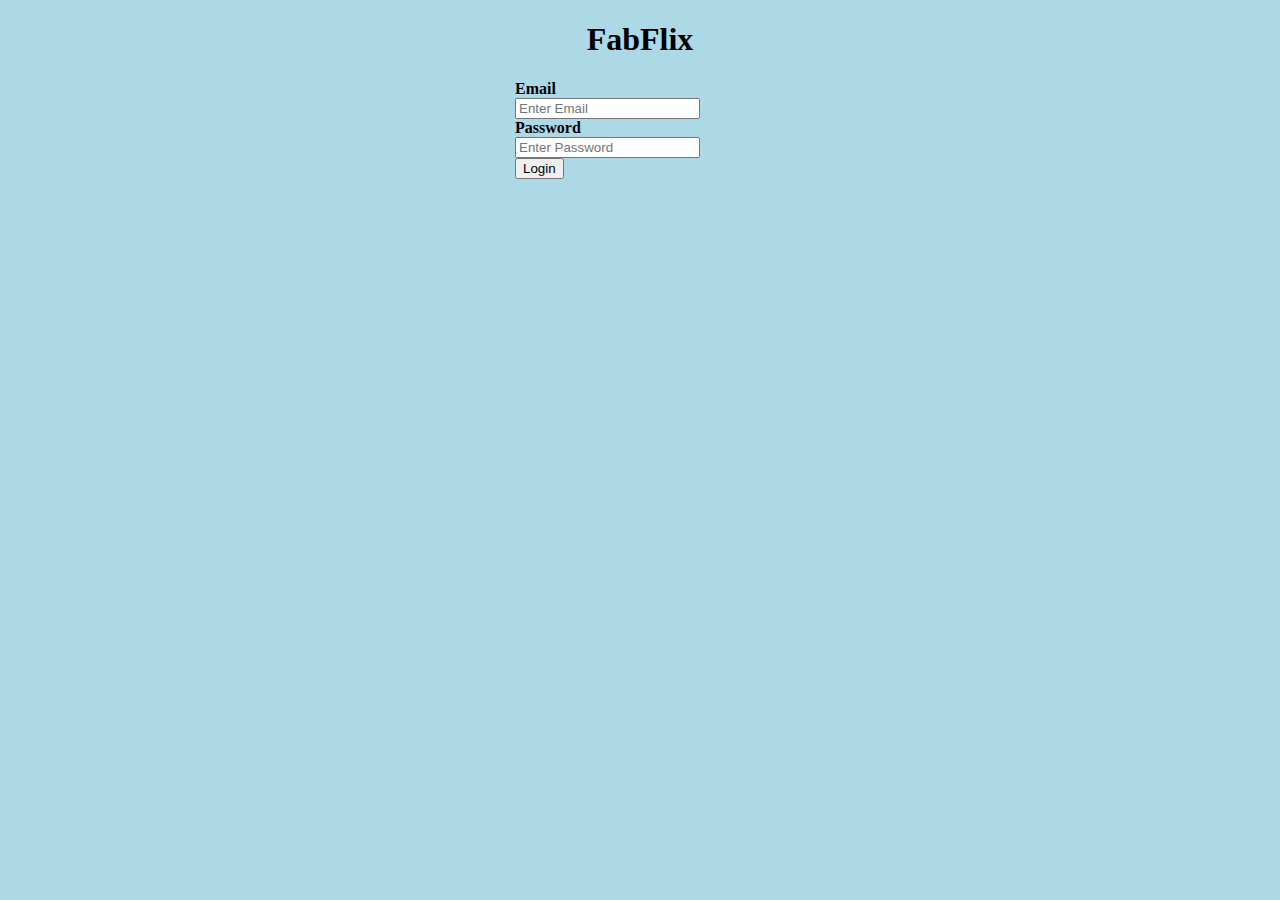
<file: Webapp/WebContent/login.html>
<!-- This page will be redirected from any url if you are not logged in -->
<!DOCTYPE html>
<html lang="en">
<head>
    <style>
        body {
            background-color: lightblue;
        }

        h1 {
            text-align: center;
        }
        form {
            margin: 0 auto;
            width:250px;
        }
        div {
            color: red;
            text-align: center;
        }
    </style>
    <meta charset="UTF-8">
    <title>FabFlix</title>
</head>
<body>
<h1>FabFlix</h1>
<!-- Set the method to POST to avoid showing the username/password in the URL
     The default action is disabled to allow your own implementation. -->
<form id="login_form" method="post" action="#">
    <label><b><span style="display:inline-block;width:200px;text-align:left;">Email</span></b></label>
    <label>
        <input name="email" placeholder="Enter Email" type="text">
    </label>
    <br>
    <label><b><span style="display:inline-block;width:200px;text-align:left;">Password</span></b></label>
    <label>
        <input name="password" placeholder="Enter Password" type="password">
    </label>
    <br>
    <input type="submit" value="Login">
    <div class="g-recaptcha" data-sitekey="6LdYv_MUAAAAAA_90I-PRD02ph5xVPWVdO_cWIkn"></div>
</form>

<div id="login_error_message"></div>

<!-- include jQuery-->
<script src="https://ajax.googleapis.com/ajax/libs/jquery/3.2.1/jquery.min.js"></script>
<!-- include our own JS file -->
<script src="./login.js"></script>
<script src='https://www.google.com/recaptcha/api.js'></script>

</body>
</html>
</file>
